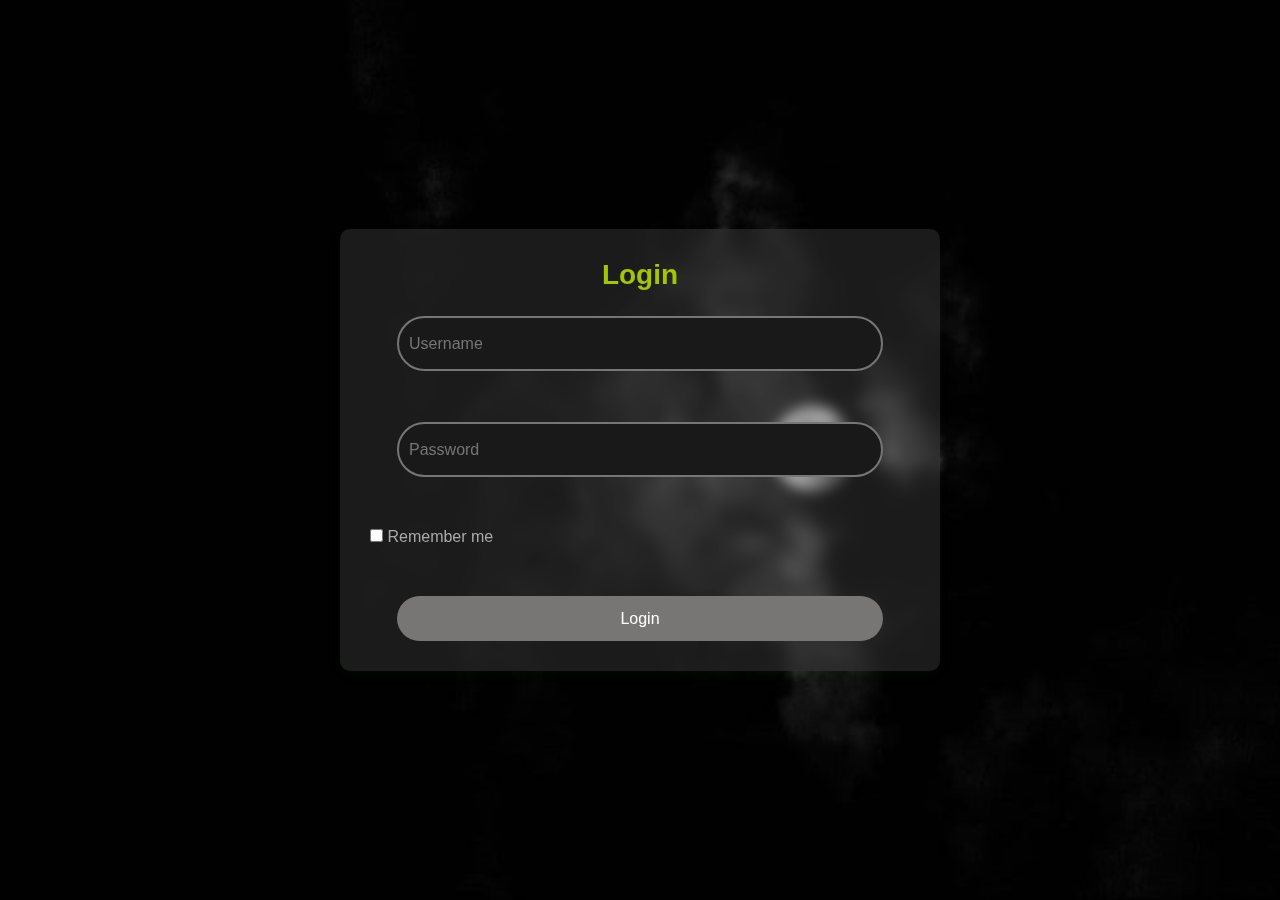
<file: WebProject/index.html>
<!DOCTYPE html>
<html lang="en">
<head>
    <meta charset="UTF-8">
    <meta name="viewport" content="width=device-width, initial-scale=1.0">
    <title>Typing Speed Test</title>
    <link rel="stylesheet" href="style.css"/>
</head>
<body>
    <div class="wrapper">
        <form class="container">
            <h1>Login</h1>

            <div class="field-group">
                <input type="text" id="name" class="quote-input" placeholder="Username" autocomplete="off" required/>
                <small id="name-msg" class="input-msg"></small>
            </div>

            <div class="field-group">
                <input type="password" id="pass" class="quote-input" placeholder="Password" autocomplete="off" required/>
                <small id="pass-msg" class="input-msg"></small>
            </div>

            <div class="stats" id="stats">
                <label for="remember" class="remember">
                <input type="checkbox" id="remember"/> Remember me
                </label>
            </div>

            <button id="start-btn" onclick="checkField(event)">Login</button>
        </form>
    </div>
    <script src="sample.js"></script>
</body>
</html>
</file>
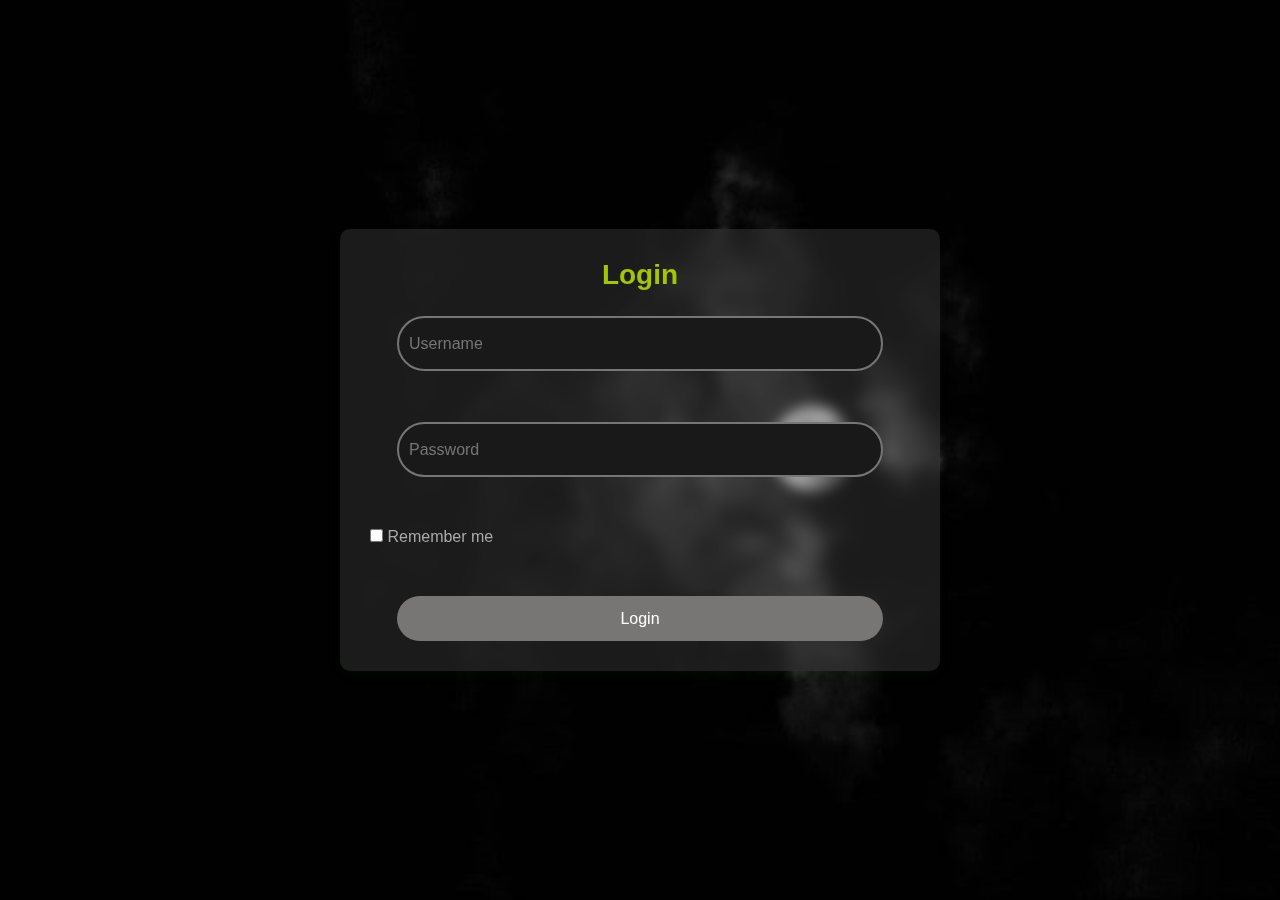
<file: WebProject/project.html>
<!DOCTYPE html>
<html lang="en">
<head>
    <meta charset="UTF-8">
    <meta name="viewport" content="width=device-width, initial-scale=1.0">
    <title>Typing Speed Test</title>
    <link rel="stylesheet" href="style.css"/>
</head>
<body>
    <div class="wrapper">
        <form class="container">
            <h1>Login</h1>

            <div class="field-group">
                <input type="text" id="name" class="quote-input" placeholder="Username" autocomplete="off" required/>
                <small id="name-msg" class="input-msg"></small>
            </div>

            <div class="field-group">
                <input type="password" id="pass" class="quote-input" placeholder="Password" autocomplete="off" required/>
                <small id="pass-msg" class="input-msg"></small>
            </div>

            <div class="stats" id="stats">
                <label for="remember" class="remember">
                <input type="checkbox" id="remember"/> Remember me
                </label>
            </div>

            <button id="start-btn" onclick="checkField(event)">Login</button>
        </form>
    </div>
    <script src="sample.js"></script>
</body>
</html>
</file>
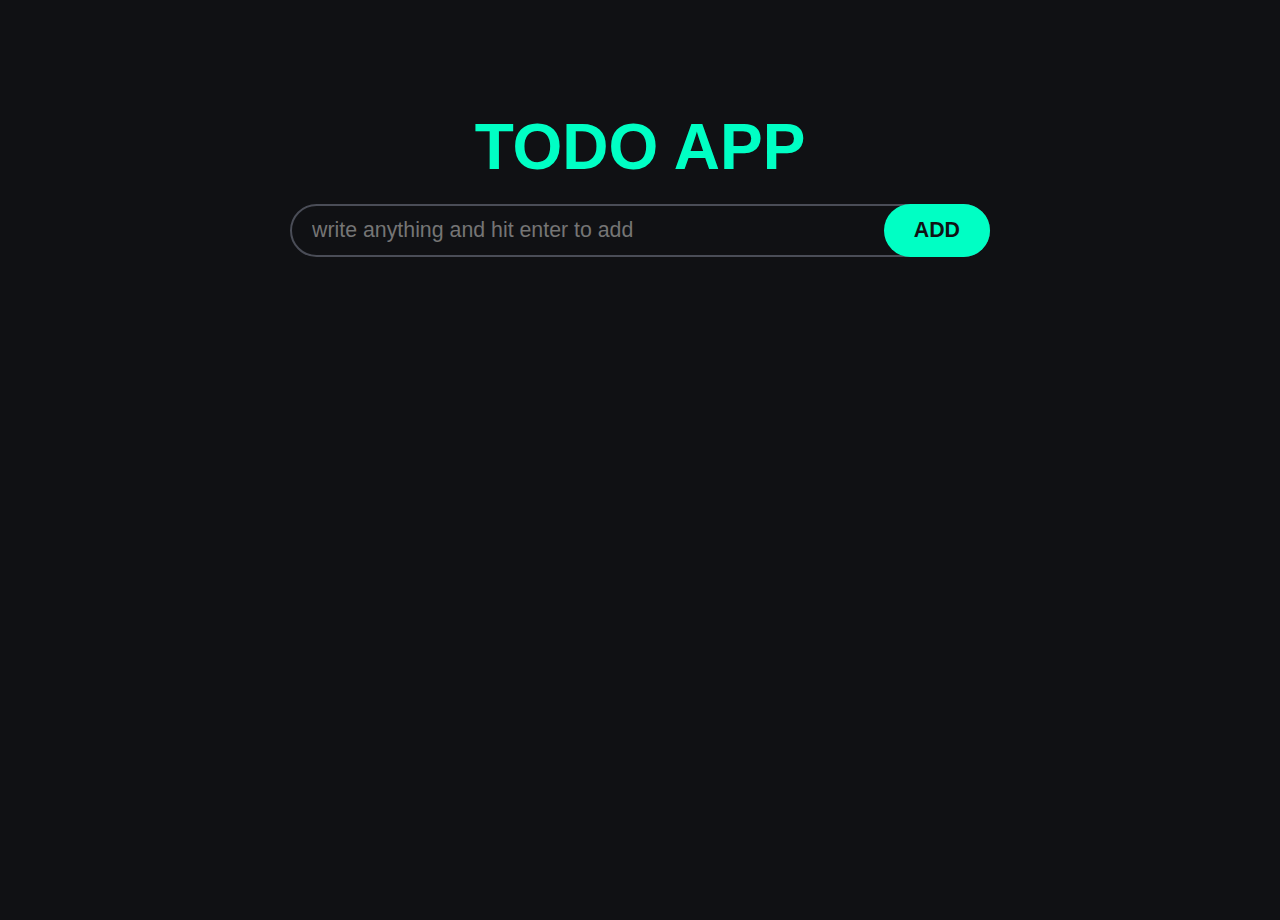
<file: WebProject/Todo.html>
<!DOCTYPE html>
<html lang="en">
<head>
    <meta charset="UTF-8">
    <meta name="viewport" content="width=device-width, initial-scale=1.0">
    <title>Todo App</title>
    <link rel="stylesheet" href="todostyle.css">
    <script src="app.js" defer></script>
</head>
<body>
    <h1>Todo App</h1>
    <div class="wrapper">
        <form>
            <input id="todo-input" type="text" placeholder="write anything and hit enter to add" autocomplete="off"/>
            <button id="add-button">ADD</button>
        </form>
        <ul id="todo-list">
            <!--<li class="todo">
                <input type="checkbox" id="todo-1"/>
                <label class="custom-checkbox" for="todo-1">
                    <svg fill="transparent" xmlns="http://www.w3.org/2000/svg" height="24px" viewBox="0 -960 960 960" width="24px" fill="#000000">
                        <path d="M382-240 154-468l57-57 171 171 367-367 57 57-424 424Z"/>
                    </svg>
                </label>
                <label for="todo-1" class="todo-text">
                    webdev project with html, css and js
                </label>
                <button class="delete-button">
                    <svg fill="var(--secondary-color)" xmlns="http://www.w3.org/2000/svg" height="24px" viewBox="0 -960 960 960" width="24px" fill="#000000">
                        <path d="M280-120q-33 0-56.5-23.5T200-200v-520h-40v-80h200v-40h240v40h200v80h-40v520q0 33-23.5 56.5T680-120H280Zm400-600H280v520h400v-520ZM360-280h80v-360h-80v360Zm160 0h80v-360h-80v360ZM280-720v520-520Z"/>
                    </svg>
                </button>
            </li>
            <li class="todo">
                <input type="checkbox" id="todo-2"/>
                <label class="custom-checkbox" for="todo-2">
                    <svg fill="transparent" xmlns="http://www.w3.org/2000/svg" height="24px" viewBox="0 -960 960 960" width="24px" fill="#000000">
                        <path d="M382-240 154-468l57-57 171 171 367-367 57 57-424 424Z"/>
                    </svg>
                </label>
                <label for="todo-2" class="todo-text">
                    webdev project with html, css and js
                </label>
                <button class="delete-button">
                    <svg fill="var(--secondary-color)" xmlns="http://www.w3.org/2000/svg" height="24px" viewBox="0 -960 960 960" width="24px" fill="#000000">
                        <path d="M280-120q-33 0-56.5-23.5T200-200v-520h-40v-80h200v-40h240v40h200v80h-40v520q0 33-23.5 56.5T680-120H280Zm400-600H280v520h400v-520ZM360-280h80v-360h-80v360Zm160 0h80v-360h-80v360ZM280-720v520-520Z"/>
                    </svg>
                </button>
            </li>-->
        </ul>
    </div>
</body>
</html>
</file>
<file: WebProject/style.css>
* {
    box-sizing: border-box;
    margin: 0;
    padding: 0;
    font-family: 'Segoe UI', Tahoma, Geneva, Verdana, sans-serif;
}

body {
    background-image: url('moon.jpg');
    background-size: cover;
    background-repeat: no-repeat;
    display: flex;
    justify-content: center;
    align-items: center;
    height: 100vh;
     min-height: 100vh;
}

.container {
    background-color: rgba(68, 68, 68, 0.4);
    backdrop-filter: blur(7px);
    text-align: center;
    padding: 30px;
    border-radius: 10px;
    height: 58%;
    width: 70%;
    max-width: 600px;
    box-shadow: 0 4px 10px rgba(5, 80, 21, 0.1);
    transition: border-color 0.3s ease, box-shadow 0.3s ease;
}

h1 {
    margin-bottom: 25px;
    font-size: 28px;
    color: #a2c508;
}

.quote-input {
    background: #1a1919;
    width: 90%;
    height: 55px;
    border: 2px solid #777674;
    border-radius: 50px;
    padding: 10px;
    font-size: 16px;
    margin-bottom: 8px;
    resize: none;
    color: white;
    transition: border-color 0.3s ease, box-shadow 0.3s ease;
}

.stats {
    display: flex;
    justify-content: space-between;
    align-items: center; 
    margin-bottom: 50px;
    font-size: 16px;
    color: #a9a9a9;
}
button#start-btn {
    background: #777674;
    border-radius: 50px;
    padding: 12px 20px;
    font-size: 16px;
    width: 90%;
    height: 45px;
    border: none;
    color: white;
    cursor: pointer;
    transition: background 0.3s ease;
}

button#start-btn:hover {
    background: #a2c508;
    box-shadow: 0 0 10px #a2c508;
  }

input[type="text"]:hover,
input[type="password"]:hover {
    border-color: #a2c508;
    box-shadow: 0 0 10px #a2c508; 
}

.container:hover {
    border-color: #a2c508; 
    box-shadow: 0 0 10px #a2c508; 
}

.incorrect input[type="text"]{
    border-color: red;
}

.field-group {
  width: 100%;
  margin-bottom: 25px;    
  text-align: center;     
}

.input-msg {
  display: block;           /* one line under the input */
  font-size: 14px;
  color: #ff5252;           /* red by default – change as you like */
  min-height: 18px;         /* reserves space even when empty */
}
.wrapper {
    display: flex;
    justify-content: center;
    align-items: center;
    width: 100%;
    padding: 20px;
}
@media (max-width: 1100px) {
    .container {
        width: 90%;
        height: auto;
    }
}

@media (max-width: 768px) {
    .container {
        width: 95%;
    }

    h1 {
        font-size: 24px;
    }

    .quote-input {
        width: 100%;
        font-size: 14px;
    }

    .stats {
        flex-direction: column;
        align-items: flex-start;
        font-size: 14px;
    }

    button#start-btn {
        width: 100%;
        font-size: 14px;
    }
}
</file>
<file: WebProject/todostyle.css>
:root{
    --background-color: #101114;
    --primary-color: #1c1d20;
    --secondary-color: #4a4d57;
    --accent-color: #00ffc4;
    --text-color: #f9f9f9;
}

*{
    margin: 0;
    padding: 0;
}
html{
    font-family: 'Segoe UI', Tahoma, Geneva, Verdana, sans-serif;
    font-size: 16pt;
    color: var(--text-color);
}
body{
    min-height: 100vh;
    padding: 10px;
    background-color: var(--background-color);
    display: flex;
    flex-direction: column;
    align-items: center;
}
h1{
    margin-top: 100px;
    margin-bottom: 20px;
    font-size: 3rem;
    font-weight: 800;
    text-transform: uppercase;
    text-align: center;
    color: var(--accent-color);
}
.wrapper{
    width: 700px;
    max-width: 100%;
    display: flex;
    flex-direction: column;
    gap: 10px;
}
#todo-input{
    box-sizing: border-box;
    padding: 12px 20px;
    width: 100%;
    background: none;
    border: 2px solid var(--secondary-color);
    border-radius: 1000px;
    font: inherit;
    color: var(--text-color);
    caret-color: var(--accent-color);
}
#todo-input:focus{
    outline: none;
}
form{
    position: relative;
}
#add-button{
    position: absolute;
    top: 0;
    right: 0;

    background-color: var(--accent-color);
    height: 100%;
    padding: 0 30px;
    border: none;
    border-radius: 1000px;
    font: inherit;
    font-weight: 600;
    color: var(--background-color);
    cursor: pointer;
}
.todo{
    margin-bottom: 10px;
    padding: 0 16px;
    background-color: var(--primary-color);
    border-radius: 15px;
    display: flex;
    align-items: center;
}
.todo .todo-text{
    padding: 15px;
    padding-right: 0;
    flex-grow: 1;
    transition: 200ms ease;
}
.delete-button{
    padding: 3px;
    background: none;
    border: none;
    display: flex;
    justify-content: center;
    align-items: center;
    cursor: pointer;

}
.delete-button svg{
    transition: 200ms ease;
}
.delete-button:hover svg{
    fill: #ff0033;
}
.custom-checkbox{
    border: 2px solid var(--accent-color);
    border-radius: 50%;
    min-height: 20px;
    min-width: 20px;
    display: flex;
    justify-content: center;
    align-items: center;
    flex-shrink: 0;
    transition: 200ms ease;
    cursor: pointer;
}
input[type="checkbox"]:checked ~ .custom-checkbox{
    background-color: var(--accent-color);
}
input[type="checkbox"]:checked ~ .custom-checkbox svg{
    fill: var(--primary-color);
}
input[type="checkbox"]:checked ~ .todo-text{
    text-decoration: line-through;
    color: var(--secondary-color);
}
input[type="checkbox"]{
    display: none;
}
@media(max-width: 500px){
    html{
        font-size: 12pt;
    }
    #add-button{
        position: unset;
        width: 100%;
        margin-top: 10px;
        padding: 15px;
        height: auto;
    }
    h1{
        margin-top: 50px;
        font-size: 15vw;
    }
}
</file>
